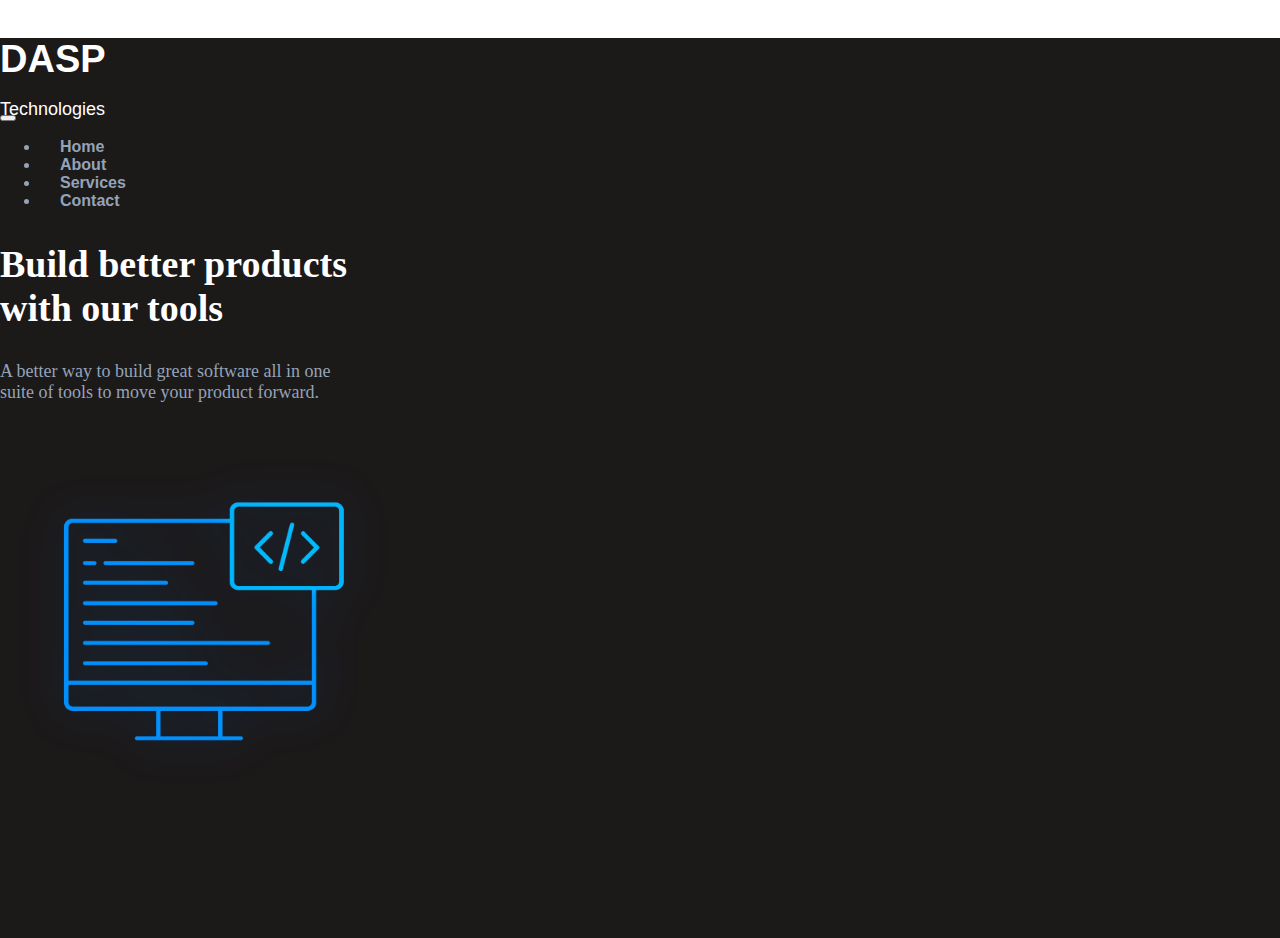
<file: DASP_TECH/index.html>
<!DOCTYPE html>
<html lang="en">
  <!--  data-bs-theme="dark" -->
  <head>
    <meta charset="UTF-8" />
    <meta name="viewport" content="width=device-width, initial-scale=1.0" />
    <title>Document</title>
    <link rel="stylesheet" href="style.css" />

    <link rel="preconnect" href="https://fonts.googleapis.com" />
    <link rel="preconnect" href="https://fonts.gstatic.com" crossorigin />
    <link
      href="https://fonts.googleapis.com/css2?family=Libre+Baskerville:ital,wght@0,400;0,700;1,400&family=Nunito+Sans:ital,opsz,wght@0,6..12,200..1000;1,6..12,200..1000&family=Poppins:ital,wght@0,100;0,200;0,300;0,400;0,500;0,600;0,700;0,800;0,900;1,100;1,200;1,300;1,400;1,500;1,600;1,700;1,800;1,900&family=Roboto:ital,wght@0,100..900;1,100..900&display=swap"
      rel="stylesheet"
    />

    <link
      href="https://cdn.jsdelivr.net/npm/bootstrap@5.3.8/dist/css/bootstrap.min.css"
      rel="stylesheet"
      integrity="sha384-sRIl4kxILFvY47J16cr9ZwB07vP4J8+LH7qKQnuqkuIAvNWLzeN8tE5YBujZqJLB"
      crossorigin="anonymous"
    />
    <script
      src="https://cdn.jsdelivr.net/npm/bootstrap@5.3.8/dist/js/bootstrap.bundle.min.js"
      integrity="sha384-FKyoEForCGlyvwx9Hj09JcYn3nv7wiPVlz7YYwJrWVcXK/BmnVDxM+D2scQbITxI"
      crossorigin="anonymous"
    ></script>
    <style>
      a {
        text-decoration: none;
        color: #94a3b8;
      }
    </style>
  </head>
  <body>
    <!-- <div class="container">
      <div class="flex">
        <div class="con-tent">
          <p id="company">DASP</p>
          <p id="sub-company">TECHNOLOGIES</p>
        </div>
        <div class="bar">
          <ul class="nav">
            <a href=""><li>Home</li></a>
            <a href="./about us.html"><li>About Us</li></a>
            <a href=""><li>Services</li></a>
            <a href=""><li>Contact</li></a>
          </ul>
        </div>
      </div>

      <div>
        <div class="main-content">
          <img class="img-width" src="./img/bg-trans.png" alt="code image" />
          <h2 class="flex-dir">Build better products <br />with our tools</h2>

          <p class="flex-dir">
            A better way to build great software all in one <br />suite of tools
            to move your product forward.
          </p>
        </div>
      </div>
    </div>
    <footer>Trusted By Thousands Of Customers</footer> -->

    <div class="bg-container">
      <div class="">
        <div class="header">
          <!--                                                                                    <p class="dasp">DASP</p>
                                                                                                  <p class="tech">Technologies</p> -->

          <nav class="navbar navbar-expand-md navbar-dark bg-grey py-3">
            <div class="container main-head">
              <!--                                                                                       <a
                                                                                                          class="navbar-brand fw-bold d-flex align-items-center"
                                                                                                          href="#"
                                                                                                        >
                                                                                                          DASP<br />
                                                                                                          
                                                                                                        </a> -->
              <p class="dasp d-flex align-items-center">
                DASP

                <span class="tech"><br />Technologies</span>
              </p>
              <!--                                                                                           <p class="tech">Technologies</p> -->

              <button
                class="navbar-toggler"
                type="button"
                data-bs-toggle="collapse"
                data-bs-target="#navbarNav"
                aria-controls="navbarNav"
                aria-expanded="false"
                aria-label="Toggle navigation"
              >
                <span class="navbar-toggler-icon"></span>
              </button>

              <div
                class="collapse navbar-collapse justify-content-end"
                id="navbarNav"
              >
                <ul class="navbar-nav gap-3">
                  <li class="nav-item">
                    <a class="nav-link text-grey" href="#">Home</a>
                  </li>
                  <li class="nav-item">
                    <a class="nav-link text-grey" href="#">About</a>
                  </li>
                  <li class="nav-item">
                    <a class="nav-link text-grey" href="#">Services</a>
                  </li>
                  <li class="nav-item">
                    <a class="nav-link text-grey" href="#">Contact</a>
                  </li>
                </ul>
              </div>
            </div>
          </nav>
        </div>
        <div class="first-div d-flex">
          <div class="second-content">
            <h2 class="heading">Build better products <br />with our tools</h2>

            <p class="para">
              A better way to build great software all in one <br />suite of
              tools to move your product forward.
            </p>
          </div>
          <div class="col-lg-6 mt-5 mt-lg-0 text-center">
            <img
              class="hero-img img-fluid"
              width="400"
              src="./img/bg-trans.png"
              alt="code image"
            />
          </div>
        </div>
        <!--                                                                              <ul class="list-items">
          <a href=""><li class="list-item">Home</li></a>
          <a href=""><li class="list-item">About</li></a>
          <a href=""><li class="list-item">Services</li></a>
          <a href=""><li class="list-item">Contact</li></a>
        </ul> -->
      </div>
    </div>
  </body>
</html>
</file>
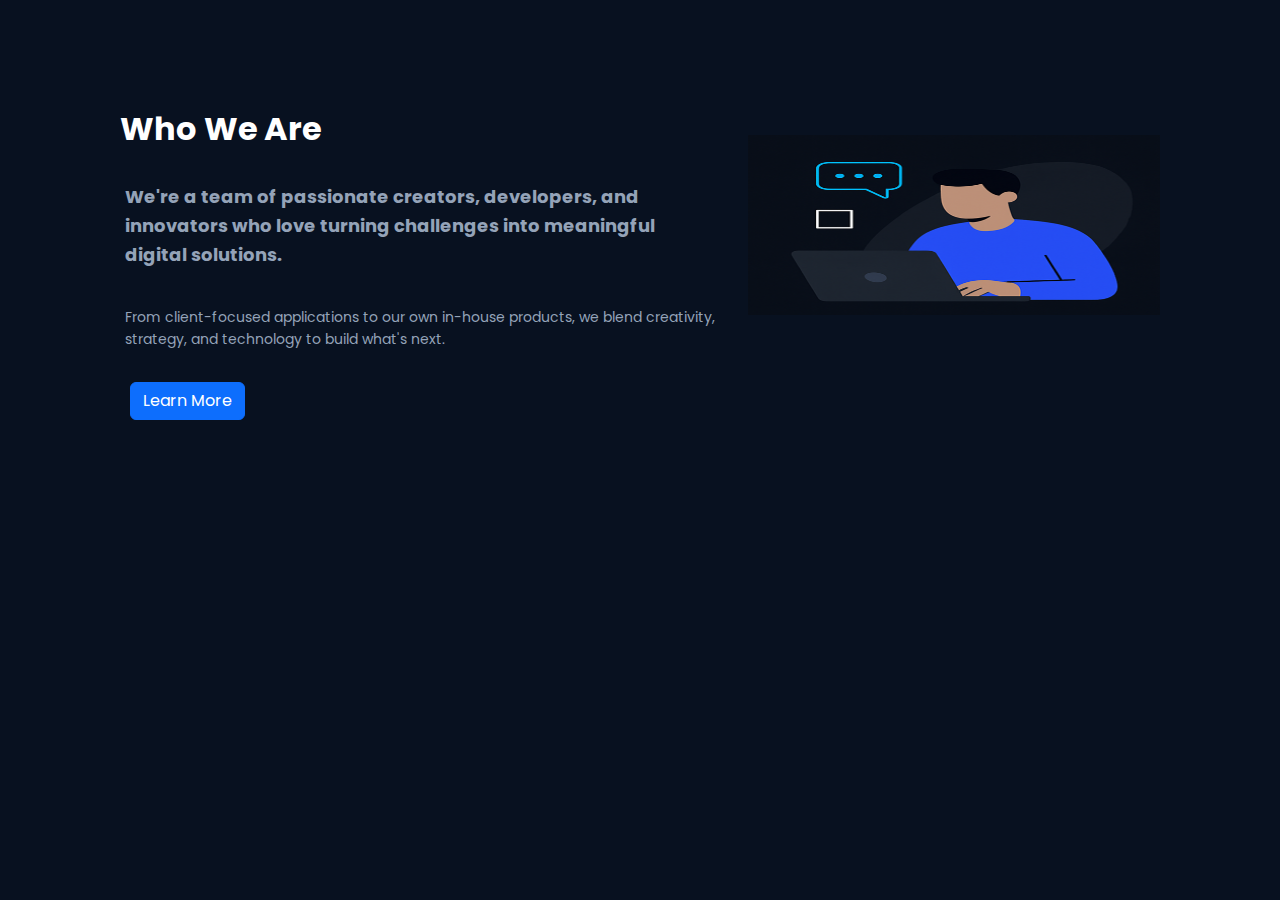
<file: DASP_TECH/about us.html>
<!DOCTYPE html>
<html lang="en">
  <head>
    <meta charset="UTF-8" />
    <meta name="viewport" content="width=device-width, initial-scale=1.0" />
    <title>Document</title>
    <link
      href="https://cdn.jsdelivr.net/npm/bootstrap@5.3.3/dist/css/bootstrap.min.css"
      rel="stylesheet"
      integrity="sha384-QWTKZyjpPEjISv5WaRU9OFeRpok6YctnYmDr5pNlyT2bRjXh0JMhjY6hW+ALEwIH"
      crossorigin="anonymous"
    />
    <style>
      * {
        margin: 10px;
        padding: 10px;
      }
      body {
        font-family: "Poppins", sans-serif;
        margin: 20px;
        padding: 20px;
        background-color: rgb(8, 17, 32);
        color: #333;
      }
      h1 {
        color: white;
        font-weight: bold;
        font-size: 32px;
        /* justify-content: center; */
        text-align: center;
        margin-top: -15px;
      }
      p {
        line-height: 2;
        color: #94a3b8;
        font-size: 14px;
        padding: 15px 15px;
      }
      h2 {
        color: #94a3b8;
        font-weight: bold;
        font-size: 32px;
      }
      p {
        font-size: 14px;
        color: #94a3b8;
        line-height: 1.6;
      }
      .bottom {
        display: flex;
        font-family: "Poppins", sans-serif;
        /* justify-content: space-between; */
      }
      img {
        height: 200px;
        width: 40%;
        float: right;
        margin-left: 20px;
        margin-top: 25px;
      }
      .para-1 {
        color: #94a3b8;
        font-size: 18px;
        margin-top: 10px;
        font-weight: bold;
      }
      .para-2 {
        color: #94a3b8;
        font-size: 14px;
        margin-top: -10px;
      }
      h2 {
        font-size: 32px;
        color: white;
        font-weight: bold;
        font-family: "Poppins", sans-serif;
      }
      .ov {
        width: 50%;
        margin-right: 20px;
      }
      .om {
        width: 50%;
        margin-left: 20px;
      }
      .wwa {
        display: inline-block;
        padding: 10px;
        font-family: "Poppins", sans-serif;
      }
      .main {
        font-family: "Poppins", sans-serif;
      }
      button {
        margin-left: 30px;
      }
    </style>
    <link rel="preconnect" href="https://fonts.googleapis.com" />
    <link rel="preconnect" href="https://fonts.gstatic.com" crossorigin />
    <link
      href="https://fonts.googleapis.com/css2?family=Libre+Baskerville:ital,wght@0,400;0,700;1,400&family=Nunito+Sans:ital,opsz,wght@0,6..12,200..1000;1,6..12,200..1000&family=Poppins:ital,wght@0,100;0,200;0,300;0,400;0,500;0,600;0,700;0,800;0,900;1,100;1,200;1,300;1,400;1,500;1,600;1,700;1,800;1,900&family=Roboto:ital,wght@0,100..900;1,100..900&display=swap"
      rel="stylesheet"
    />
  </head>
  <body>
    <div>
      <!-- <div class="main">
        <h1>About Us</h1>
        <p>
          We are a passionate team of innovators, engineers, and problem-solvers
          dedicated to crafting high-quality software solutions that empower
          businesses to achieve their goals. Our focus lies in building
          scalable, secure, and intelligent products—both custom-made for
          clients and our own in-house innovations. Driven by curiosity and
          collaboration, we combine technology, creativity, and strategy to
          deliver solutions that make a measurable impact in the digital world.
        </p>
      </div> -->

      <div class="wwa">
        <img src="./img/bg-1.png" alt="image" />
        <h2>Who We Are</h2>

        <p class="para-1">
          We're a team of passionate creators, developers, and innovators who
          love turning challenges into meaningful digital solutions.
        </p>

        <p class="para-2">
          From client-focused applications to our own in-house products, we
          blend creativity, strategy, and technology to build what's next.
        </p>
        <button type="button" class="btn btn-primary">Learn More</button>
      </div>
    </div>
    <!-- <div class="bottom">
      <div class="ov">
        <h2>Our Vision</h2>
        <p>
          Our vision is to become a global leader in software innovation where
          every line of code creates value and every idea sparks progress. We
          aspire to build a company that continually pushes the boundaries of
          technology, nurtures creativity, and shapes a smarter, more connected
          digital future.
        </p>
      </div>

      <div class="om">
        <h2>Our Mission</h2>
        <p>
          Our mission is to deliver exceptional software that transforms ideas
          into reality. We aim to partner with businesses to solve real-world
          challenges through technology creating reliable, efficient, and
          future-ready products that drive growth, simplify processes, and
          inspire innovation.
        </p>
      </div> 
    </div>-->
    <script
      src="https://cdn.jsdelivr.net/npm/bootstrap@5.3.3/dist/js/bootstrap.bundle.min.js"
      integrity="sha384-YvpcrYf0tY3lHB60NNkmXc5s9fDVZLESaAA55NDzOxhy9GkcIdslK1eN7N6jIeHz"
      crossorigin="anonymous"
    ></script>
  </body>
</html>
<!-- <button
  class="navbar-toggler"
  type="button"
  data-bs-toggle="collapse"
  data-bs-target="#navbarNav"
  aria-controls="navbarNav"
  aria-expanded="false"
  aria-label="Toggle navigation"
>
  <span class="navbar-toggler-icon"></span>
</button>

<div class="collapse navbar-collapse justify-content-center" id="navbarNav">
  <ul class="navbar-nav gap-3">
    <li class="nav-item">
      <a class="nav-link text-light" href="#">Product</a>
    </li>
    <li class="nav-item">
      <a class="nav-link text-light" href="#">Solutions</a>
    </li>
    <li class="nav-item">
      <a class="nav-link text-light" href="#">Resources</a>
    </li>
    <li class="nav-item">
      <a class="nav-link text-light" href="#">Pricing</a>
    </li>
  </ul>
</div> -->
</file>
<file: DASP_TECH/style.css>
body {
  margin: 0px;
  padding: 0px;
}

.bg-container {
  height: 100vh;
  width: 100vw;
  background-color: rgba(18, 15, 15, 0.957);
  /* background-color: #94a3b8; */
  background-size: cover;
}
.main-head {
  /* display: flex; */
  justify-content: space-between;
}
/* .header {} */
.dasp {
  font-size: 38px;
  font-family: sans-serif;
  padding: 0px 0px 0px 0px;
  margin-bottom: -20px;
  font-weight: bold;
  color: white;
  flex-direction: column;
}
.tech {
  font-size: 18px;
  font-weight: lighter;
  font-family: sans-serif;
  padding: 0px 35px;
  color: white;
  margin: 0px;
  margin-top: -35px;
  margin-bottom: 20px;
}
/* a {
  text-decoration: none;                                   applicable only in inline css seperate anchor
} */

/* .list-items {
  display: flex;
  flex-wrap: wrap;
  font-size: 20px;
  font-family: sans-serif;
  padding: 15px;
  list-style: none;
  justify-content: right;
  align-items: center;
  margin-bottom: 0px;
  margin-top: 30px;
}
.list-item {
  padding-left: 20px;
  color: #94a3b8;
} */
.nav-item {
  padding-left: 20px;
  font-size: 16px;
  font-family: sans-serif;
  color: #94a3b8;
  align-items: end;
  font-weight: bold;
}
/* !!!!!!!!!!!!!!!!!!!!!!!!!!!!!!!!!!!!!!!!!!!!!!!!!!!!!!!!!!!!!!!!!!!!!!!!!!!!!!!!!!!!!!!!!!!!!!!!!!!!!!!!!!!!!!!!!!!!!!!!!!!!!!!!!!!!!!!!!!!! */
.first-div {
  flex-wrap: wrap;
  margin: auto;
  /* justify-content: center; */
  align-items: center;
}

/* .image-trans {
  height: 350px;
  width: 50vw;
  float: right; 
} */

/* .image-trans {
  height: 400px;
  /* margin-right: 70px;
  margin-top: 20px; */
/* margin: auto; 
  display: flex;
  /* width: 50%; */
/* float: right; */
/* display: inline; */
/* padding-left: 0px;
  padding-right: 80px; }*/

.second-content {
  margin: auto;
  /* display: flex; */
  /* align-items: center; */
}
.heading {
  color: white;
  font-size: 38px;
  justify-content: center;
  flex-direction: row;
}
.para {
  color: #94a3b8;
  font-size: 18px;
}
@media (max-width: 800px) {
  .image-trans {
    width: 100%;
    justify-content: center;
  }
  .second-content {
    justify-content: center;
    margin-left: 20px;
    margin-right: 20px;
    padding: 20px;
  }
  .para {
    text-align: justify;
  }
}
@media (min-width: 800px) and (max-width: 1200px) {
  .second-content {
    margin-left: 120px;
  }
}
@media (max-width: 380px) {
  .image-trans {
    height: 250px;
  }
  .bg-container {
    height: 100%;
  }
}
@media (min-width: 500px) and (max-width: 800px) {
  .first-div {
    justify-content: center;
  }
}

.hero-img {
  filter: drop-shadow(0 0 20px rgba(0, 123, 255, 0.3));
}
</file>
